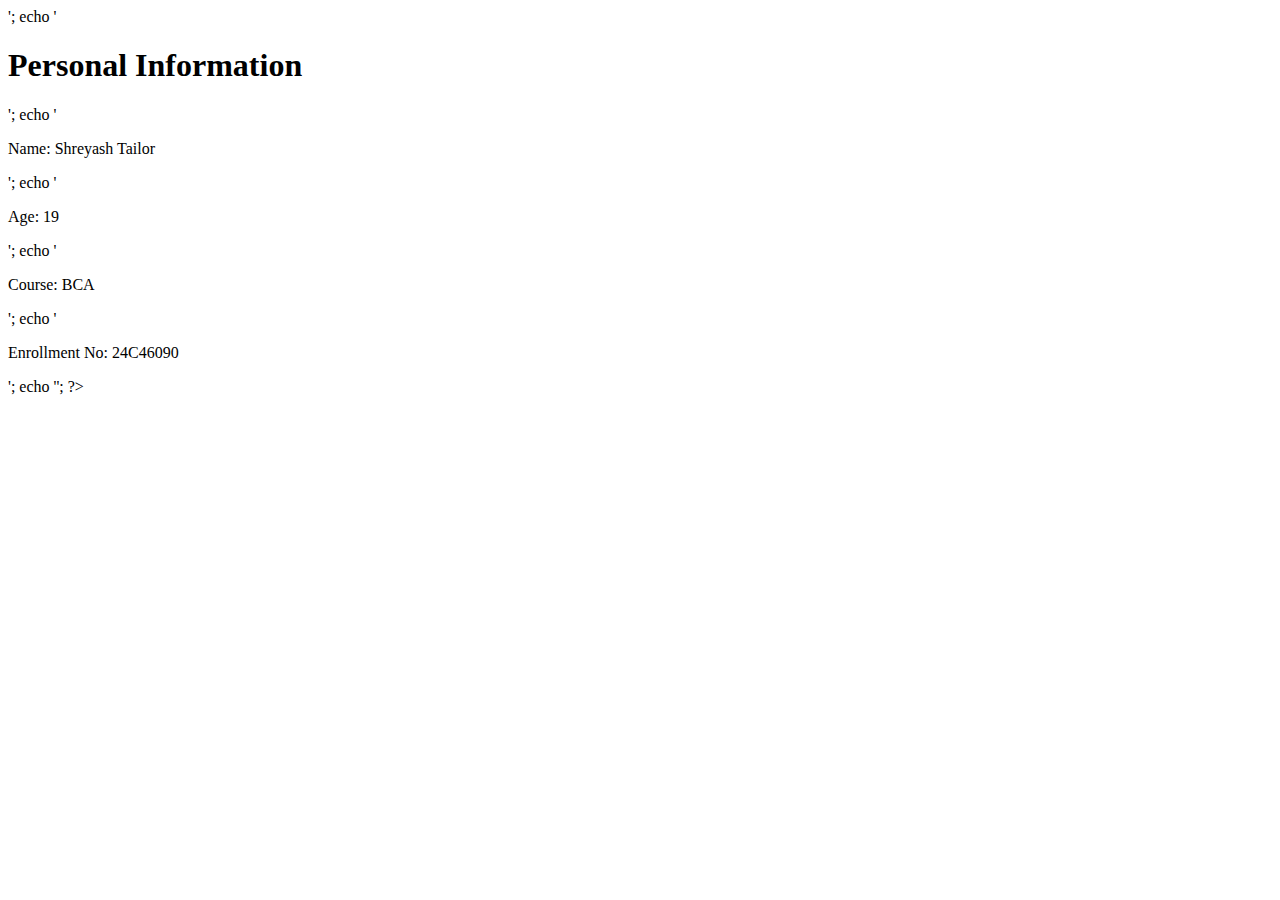
<file: index.html>
<html>
    <head>
        <title>PHP script</title>
    </head>
    <body>
        <?php
            echo '<center>';
echo '<h1> Personal Information</h1>';
echo '<p>Name: Shreyash Tailor</p>';
echo '<p>Age: 19</p>';
echo '<p>Course: BCA</p>';
echo '<p>Enrollment No: 24C46090</p>';
echo '</center>';
        ?>
</html>
</file>
